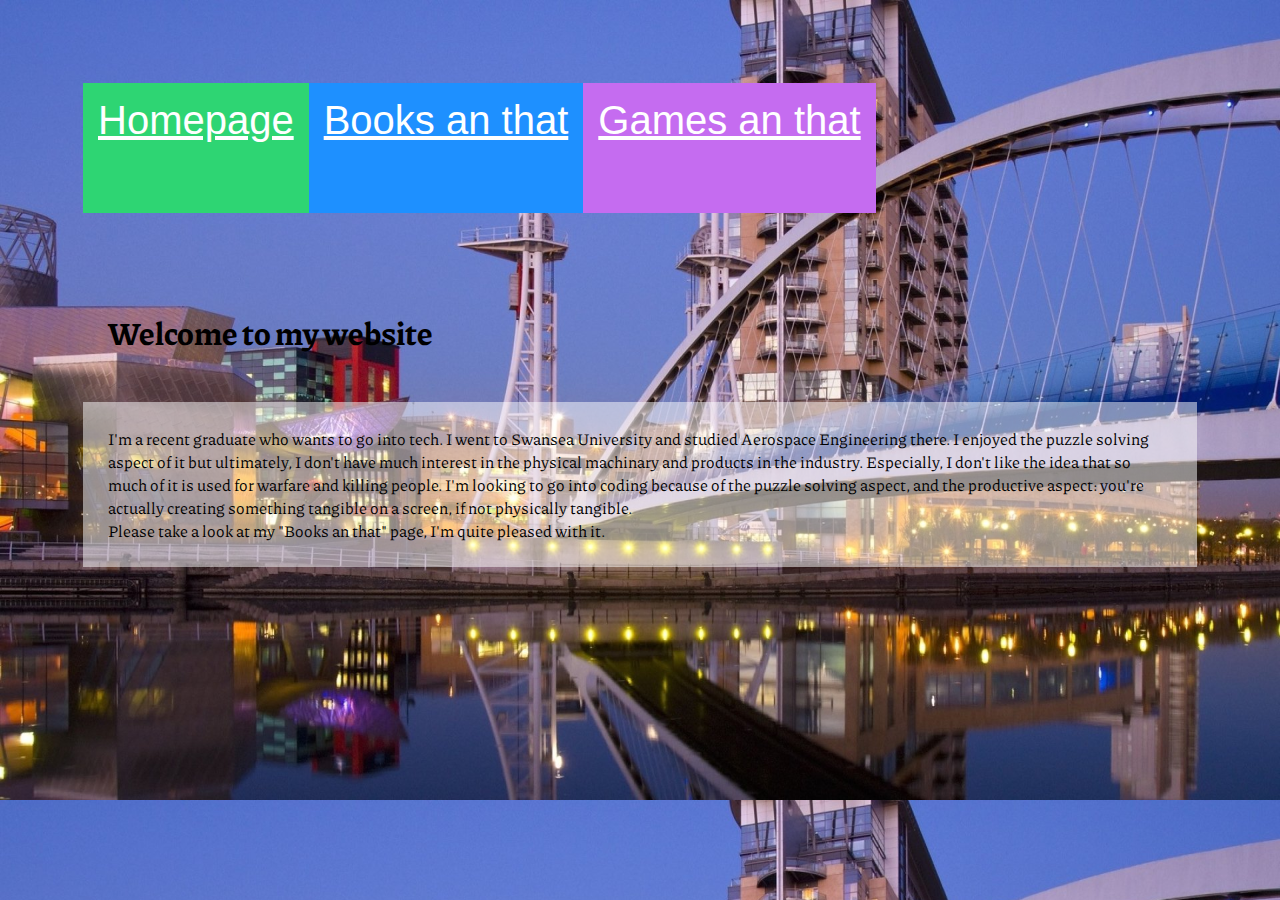
<file: index.html>
<!DOCTYPE html>
<html lang="en">

<head>

    <meta charset="UTF-8">
    <meta name="viewport" content="width=device-width, initial-scale=1.0">
    <title>Homepage</title>
    <link rel = "stylesheet" type = "text/css" href = "main.css">
<!-- <ul>
<li><a href = "index.html" class = "box">Homepage</a></li>
<li><a href = "books an that.html" class = "box"> Books an that</a></li>
<li><a href = "Games an that.html" class = "box"> Games an that </a></li>
</ul> -->


<div class="container">
    <a href = "index.html" class="box box1">Homepage</a>
    <a href = "books an that.html" class="box box2">Books an that</a>
    <a href = "Games an that.html" class="box box3">Games an that</a>
</div>
</head>

<div>
<body>

    <h1>Welcome to my website</h1>

<p>
I'm a recent graduate who wants to go into tech. I went to Swansea University and studied Aerospace Engineering there. I enjoyed the puzzle solving aspect of it but ultimately, I don't have much interest in the physical machinary and products in the industry. Especially, I don't like the idea that so much of it is used for warfare and killing people. I'm looking to go into coding because of the puzzle solving aspect, and the productive aspect: you're actually creating something tangible on a screen, if not physically tangible. <br>
Please take a look at my "Books an that" page, I'm quite pleased with it.  </p>
</body>
</div>
</html>
</file>
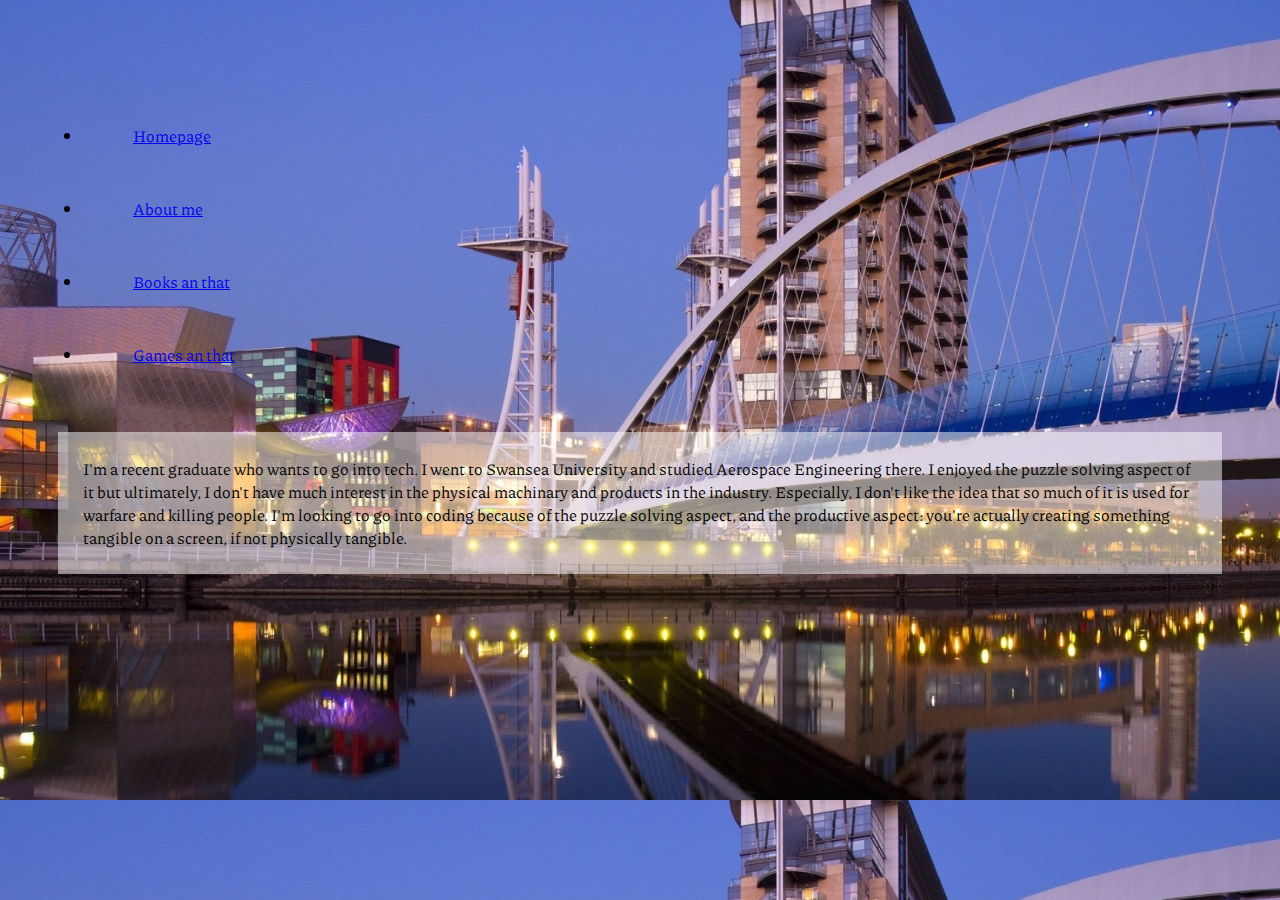
<file: about me.html>
<!DOCTYPE html>
<html lang="en">
<head>
    <meta charset="UTF-8">
    <meta name="viewport" content="width=device-width, initial-scale=1.0">
    <title>About me</title>
    <link rel = "stylesheet" type = "text/css" href = "main.css">

<ul>
<li><a href = "index.html">Homepage</a></li>
<li><a href = "about me.html"> About me</a></li>
<li><a href = "books an that.html"> Books an that</a></li>
<li><a href = "Games an that.html"> Games an that </a></li>
</ul>
</head>

<body>
    <p>I'm a recent graduate who wants to go into tech. I went to Swansea University and studied Aerospace Engineering there. I enjoyed the puzzle solving aspect of it but ultimately, I don't have much interest in the physical machinary and products in the industry. Especially, I don't like the idea that so much of it is used for warfare and killing people. I'm looking to go into coding because of the puzzle solving aspect, and the productive aspect: you're actually creating something tangible on a screen, if not physically tangible. </p>
</body>
</html>
</file>
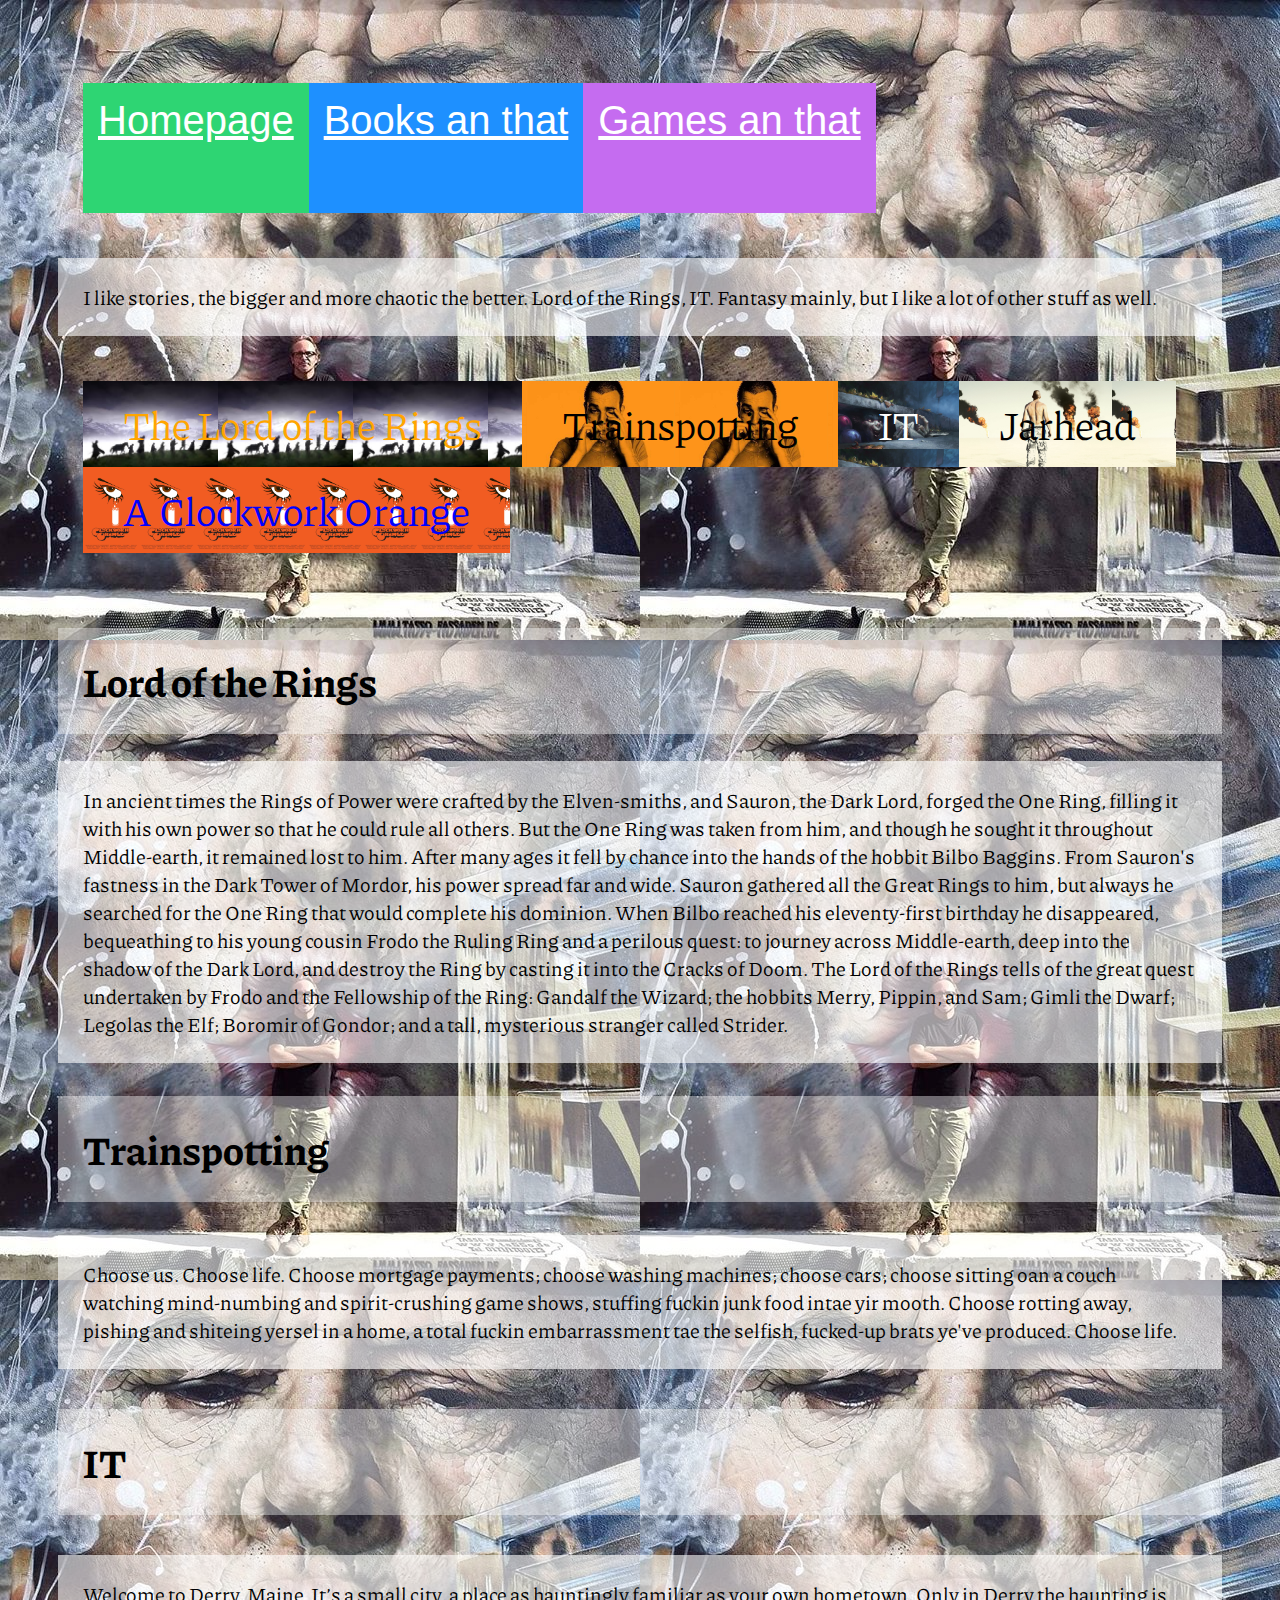
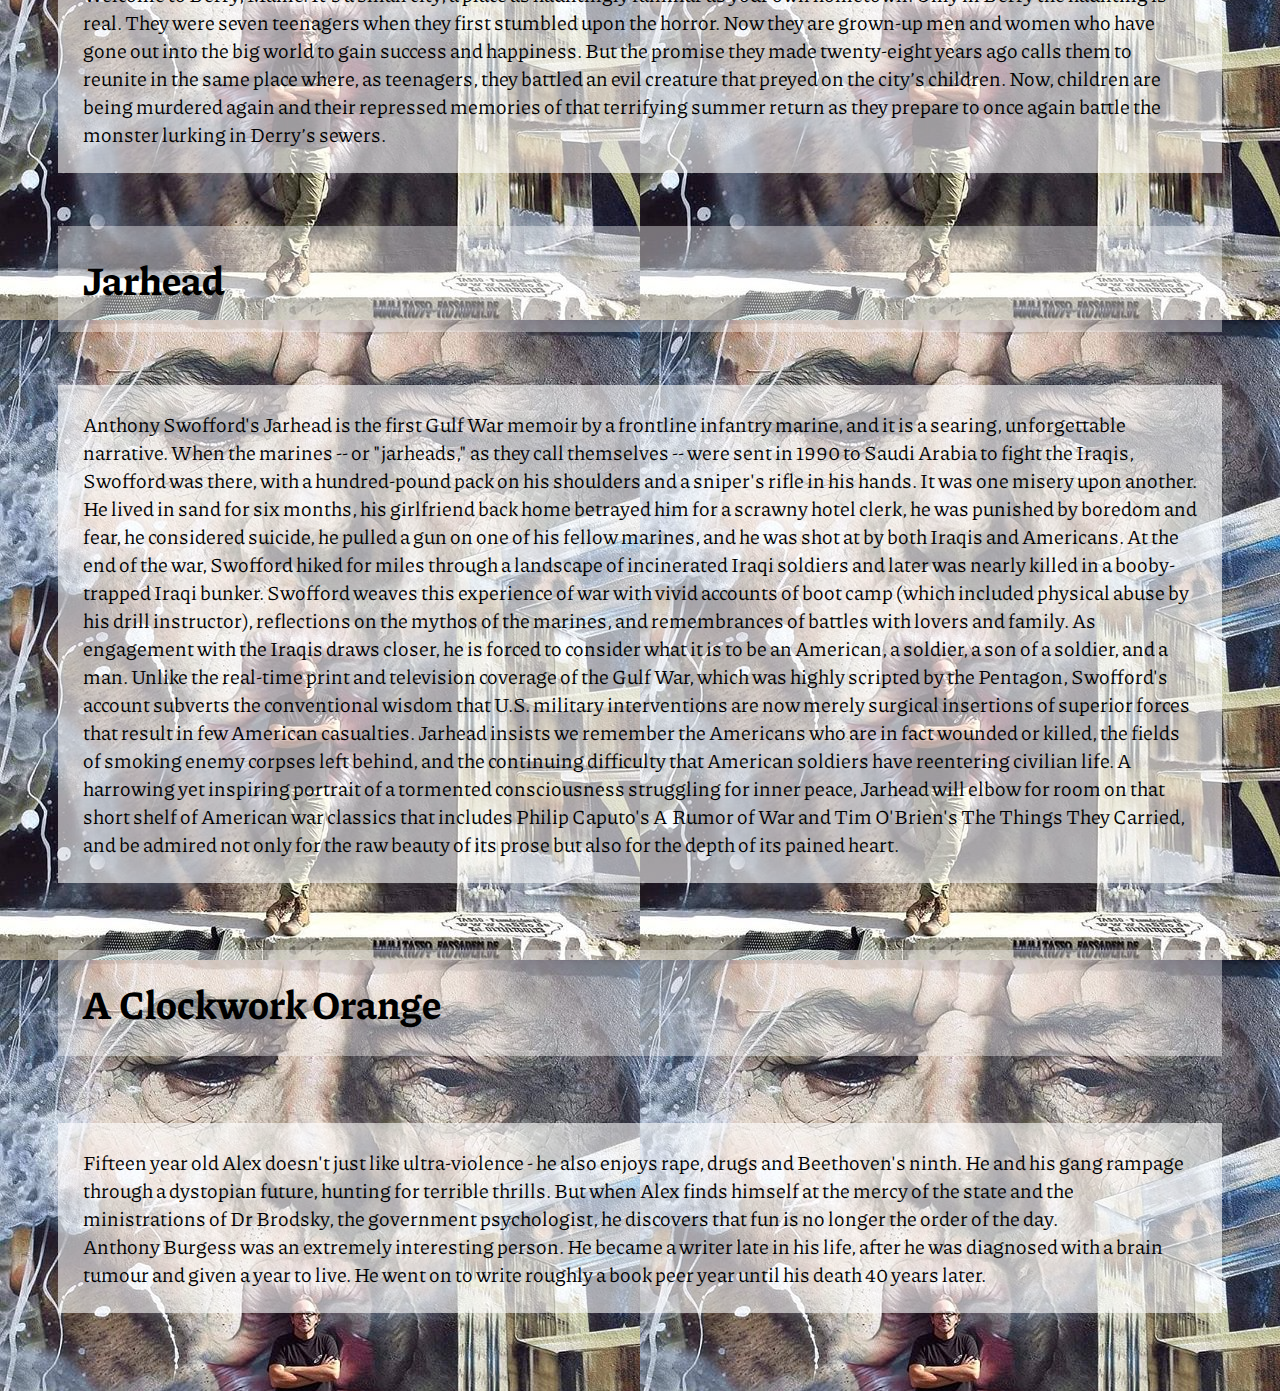
<file: books an that.html>
<!DOCTYPE html>
<html lang="en">
<head>
    <meta charset="UTF-8">
    <meta name="viewport" content="width=device-width, initial-scale=1.0">
    <title>Books an that</title>
    <link rel = "stylesheet" type = "text/css" href = "books.css">

<div class="container">
    <a href = "index.html" class="box box1">Homepage</a>
    <a href = "books an that.html" class="box box2">Books an that</a>
    <a href = "Games an that.html" class="box box3">Games an that</a>
</div>
</head>

<body>

    <p>I like stories, the bigger and more chaotic the better. Lord of the Rings, IT. Fantasy mainly, but I like a lot of other stuff as well.</p>

<div class = "container">
<div class = "box box5"><a>The Lord of the Rings</a></div>
<div class="box box6"><a>Trainspotting</a></div>
<div class="box box7"><a>IT</a></div>
<div class="box box8"><a>Jarhead</a></div>
<div class="box box9"><a>A Clockwork Orange</a></div>
</div>
<br>

<h1>Lord of the Rings</h1>

<p>In ancient times the Rings of Power were crafted by the Elven-smiths, and Sauron, the Dark Lord, forged the One Ring, filling it with his own power so that he could rule all others. But the One Ring was taken from him, and though he sought it throughout Middle-earth, it remained lost to him. After many ages it fell by chance into the hands of the hobbit Bilbo Baggins.
From Sauron's fastness in the Dark Tower of Mordor, his power spread far and wide. Sauron gathered all the Great Rings to him, but always he searched for the One Ring that would complete his dominion.
When Bilbo reached his eleventy-first birthday he disappeared, bequeathing to his young cousin Frodo the Ruling Ring and a perilous quest: to journey across Middle-earth, deep into the shadow of the Dark Lord, and destroy the Ring by casting it into the Cracks of Doom.
The Lord of the Rings tells of the great quest undertaken by Frodo and the Fellowship of the Ring: Gandalf the Wizard; the hobbits Merry, Pippin, and Sam; Gimli the Dwarf; Legolas the Elf; Boromir of Gondor; and a tall, mysterious stranger called Strider. 
</p>
  
<h2>Trainspotting</h2>

<p>Choose us. Choose life. Choose mortgage payments; choose washing machines; choose cars; choose sitting oan a couch watching mind-numbing and spirit-crushing game shows, stuffing fuckin junk food intae yir mooth. Choose rotting away, pishing and shiteing yersel in a home, a total fuckin embarrassment tae the selfish, fucked-up brats ye've produced. Choose life.</p>

<h3>IT</h3>

<p>Welcome to Derry, Maine. It’s a small city, a place as hauntingly familiar as your own hometown. Only in Derry the haunting is real.
    They were seven teenagers when they first stumbled upon the horror. Now they are grown-up men and women who have gone out into the big world to gain success and happiness. But the promise they made twenty-eight years ago calls them to reunite in the same place where, as teenagers, they battled an evil creature that preyed on the city’s children. Now, children are being murdered again and their repressed memories of that terrifying summer return as they prepare to once again battle the monster lurking in Derry’s sewers.</p>

<h4>Jarhead</h4>

<p>Anthony Swofford's Jarhead is the first Gulf War memoir by a frontline infantry marine, and it is a searing, unforgettable narrative.
    When the marines -- or "jarheads," as they call themselves -- were sent in 1990 to Saudi Arabia to fight the Iraqis, Swofford was there, with a hundred-pound pack on his shoulders and a sniper's rifle in his hands. It was one misery upon another. He lived in sand for six months, his girlfriend back home betrayed him for a scrawny hotel clerk, he was punished by boredom and fear, he considered suicide, he pulled a gun on one of his fellow marines, and he was shot at by both Iraqis and Americans. At the end of the war, Swofford hiked for miles through a landscape of incinerated Iraqi soldiers and later was nearly killed in a booby-trapped Iraqi bunker.
    Swofford weaves this experience of war with vivid accounts of boot camp (which included physical abuse by his drill instructor), reflections on the mythos of the marines, and remembrances of battles with lovers and family. As engagement with the Iraqis draws closer, he is forced to consider what it is to be an American, a soldier, a son of a soldier, and a man.
    Unlike the real-time print and television coverage of the Gulf War, which was highly scripted by the Pentagon, Swofford's account subverts the conventional wisdom that U.S. military interventions are now merely surgical insertions of superior forces that result in few American casualties. Jarhead insists we remember the Americans who are in fact wounded or killed, the fields of smoking enemy corpses left behind, and the continuing difficulty that American soldiers have reentering civilian life.
    A harrowing yet inspiring portrait of a tormented consciousness struggling for inner peace, Jarhead will elbow for room on that short shelf of American war classics that includes Philip Caputo's A Rumor of War and Tim O'Brien's The Things They Carried, and be admired not only for the raw beauty of its prose but also for the depth of its pained heart.</p>

    <h5>A Clockwork Orange</h5>

<p>Fifteen year old Alex doesn't just like ultra-violence - he also enjoys rape, drugs and Beethoven's ninth. He and his gang rampage through a dystopian future, hunting for terrible thrills. But when Alex finds himself at the mercy of the state and the ministrations of Dr Brodsky, the government psychologist, he discovers that fun is no longer the order of the day. <br> Anthony Burgess was an extremely interesting person. He became a writer late in his life, after he was diagnosed with a brain tumour and given a year to live. He went on to write roughly a book peer year until his death 40 years later. </p>
</body>

</html>
</file>
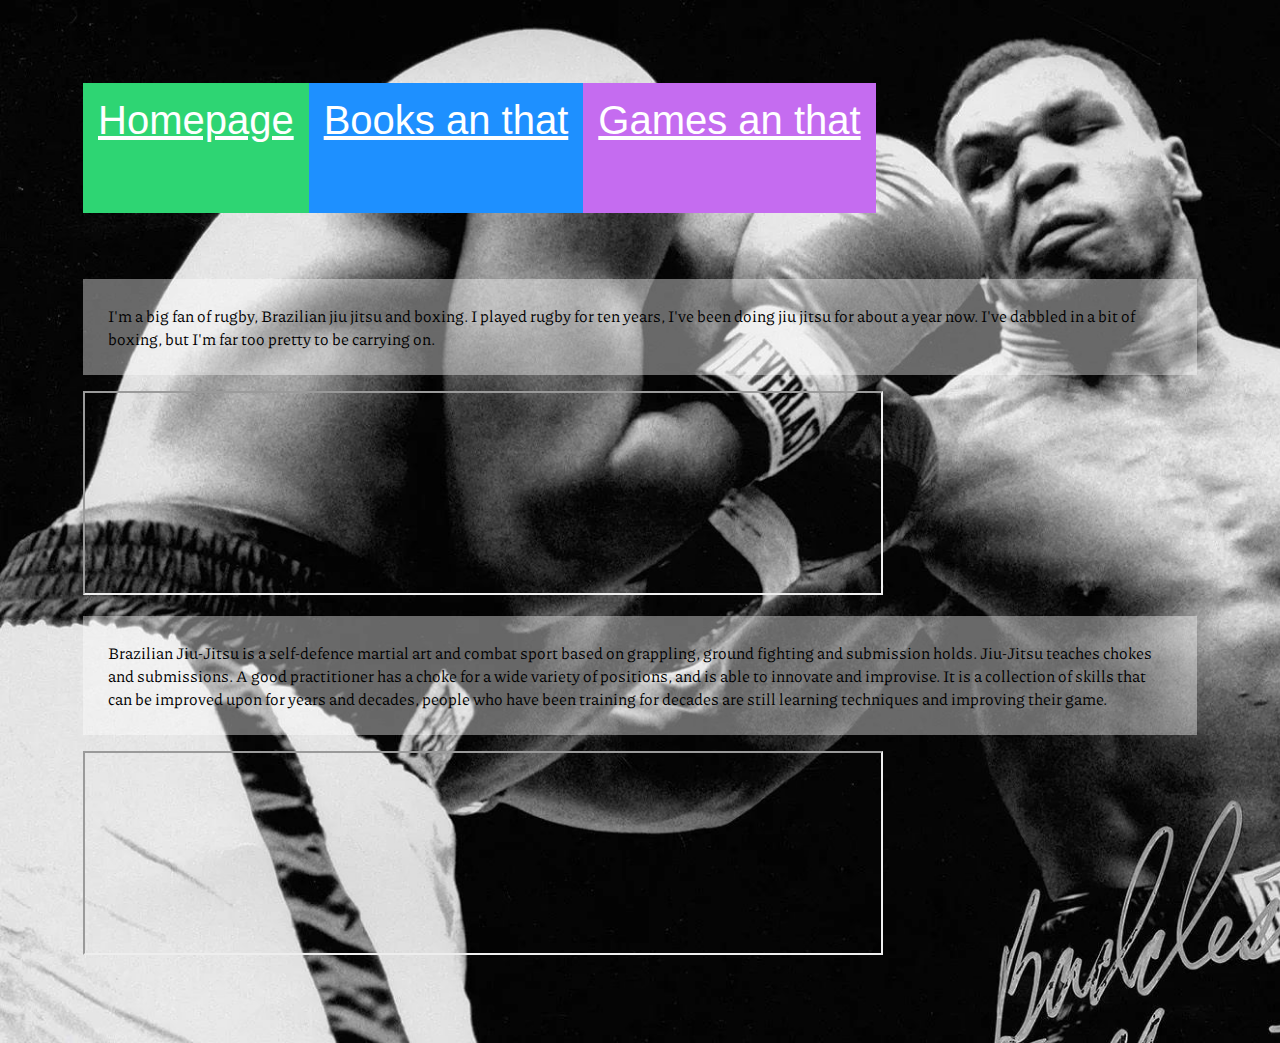
<file: Games an that.html>
<!DOCTYPE html>
<html lang="en">
<head>
     
    <meta charset="UTF-8">
    <meta name="viewport" content="width=device-width, initial-scale=1.0">
    <title>Games an that</title>
    <link rel = "stylesheet" type = "text/css" href = "games.css">

    <div class="container">
        <a href = "index.html" class="box box1">Homepage</a>
        <a href = "books an that.html" class="box box2">Books an that</a>
        <a href = "Games an that.html" class="box box3">Games an that</a>
    </div>

</head>

<div>
<body style ="background-color: black;">

<p> I'm a big fan of rugby, Brazilian jiu jitsu and boxing. I played rugby for ten years, I've been doing jiu jitsu for about a year now. I've dabbled in a bit of boxing, but I'm far too pretty to be carrying on. </p>


<iframe width = 800 length = 20 src = "https://www.youtube.com/embed/dRlRO3D4kcw?controls=0" title = "Mike tyson video"></iframe>
    
<p>Brazilian Jiu-Jitsu is a self-defence martial art and combat sport based on grappling, ground fighting and submission holds. Jiu-Jitsu teaches chokes and submissions. A good practitioner has a choke for a wide variety of positions, and is able to innovate and improvise. It is a collection of skills that can be improved upon for years and decades, people who have been training for decades are still learning techniques and improving their game. </p>

<iframe width = 800 length = 20 src = "https://www.youtube.com/embed/kL3VzjcptBI?controls=0" title = "Jiu-Jitsu video"></iframe>
</body>
</div>

</html>
</file>
<file: main.css>
@import url('https://fonts.googleapis.com/css2?family=Piazzolla&display=swap');

* {
    box-sizing: border-box;
    padding: 25px;
}

body {
    background-image: url('manchester.jpg');
    background-size: cover; 
    font-family: 'Piazzolla', serif;
}

/* ul {
    list-style-type: none;
    padding: 0%;
    margin: 0%;
    display: flex;
    flex-wrap: wrap;
    font-size: 30px;
} */

/* h1{
    text-align: center;
} */

.container {
    display: flex;
    min-height: 20vh;
    flex-direction: row;
}

.box {
    color: white;
    font-size: 40px;
    font-family: 'Montserrat Alternates', sans-serif;
    text-align: center;
    padding: 15px;
}

.box1 { background: #2ed573; }
.box2 { background: #1e90ff; }
.box3 { background: #c56cf0; }

p {
    background-color: rgba(255, 255, 255, 0.5);
    color: black;
}
</file>
<file: books.css>
@import  url('https://fonts.googleapis.com/css2?family=Piazzolla&display=swap');

body {
    background-image: url("jack-nicholson.jpg");
    font-family: 'Piazzolla', serif;
}

* {
    box-sizing: border-box;
    padding: 25px;
    font-family: 'Piazzolla', serif;
}

.container {
    display: flex;
    min-width: 400px;
    font-size: 40px;
    text-align: center;
    flex-grow: 1;
    flex-wrap: wrap;
}

.container {
    display: flex;
    min-height: 20vh;
    flex-direction: row;
}

.box {
    color: white;
    font-size: 40px;
    font-family: 'Montserrat Alternates', sans-serif;
    text-align: center;
    padding: 15px;
}

.box1 { background: #2ed573; }
.box2 { background: #1e90ff; }
.box3 { background: #c56cf0; }

p {
    background-color: rgba(255, 255, 255, 0.6);
    color:black;
    font-size: 20px;
}

.box5 { 
    background-image: url("lotr.jpg");
    background-size: contain;
    color: orange;
}
.box6 { 
    background-image: url("trainspotting.jpg"); 
    background-size: contain;
    color: black;
}
.box7 { 
    background-image: url("artwork-pennywise.jpg"); 
    background-size: contain;
    color: white;
}
.box8 { background-image: url("jarhead.jpg");
background-size: contain;
color: black;
}
.box9 { background-image: url("clockworkorange.jpg");
    background-size: contain;
    color: blue
}



h1, h2, h3, h4, h5 {
    font-size: 40px;
    background-color: rgba(255, 255, 255, 0.4);
}
</file>
<file: games.css>
@import  url('https://fonts.googleapis.com/css2?family=Piazzolla&display=swap');

body {
    background-image: url("mike-tyson.jpg");
    background-size: cover;
    font-family: 'Piazzolla', serif;
}

* {
    box-sizing: border-box;
    padding: 25px;
}

/* ul {
    list-style-type: none;
    margin: 0;
    padding: 0;
    display: flex;
    font-size: 30px;
    flex-wrap: wrap;
} */

.container {
    display: flex;
    min-height: 20vh;
    flex-direction: row;
}

.box {
    color: white;
    font-size: 40px;
    font-family: 'Montserrat Alternates', sans-serif;
    text-align: center;
    padding: 15px;
}

.box1 { background: #2ed573; }
.box2 { background: #1e90ff; }
.box3 { background: #c56cf0; }

p {
    background-color: rgba(255, 255, 255, 0.4);
    color: black;
}
</file>
